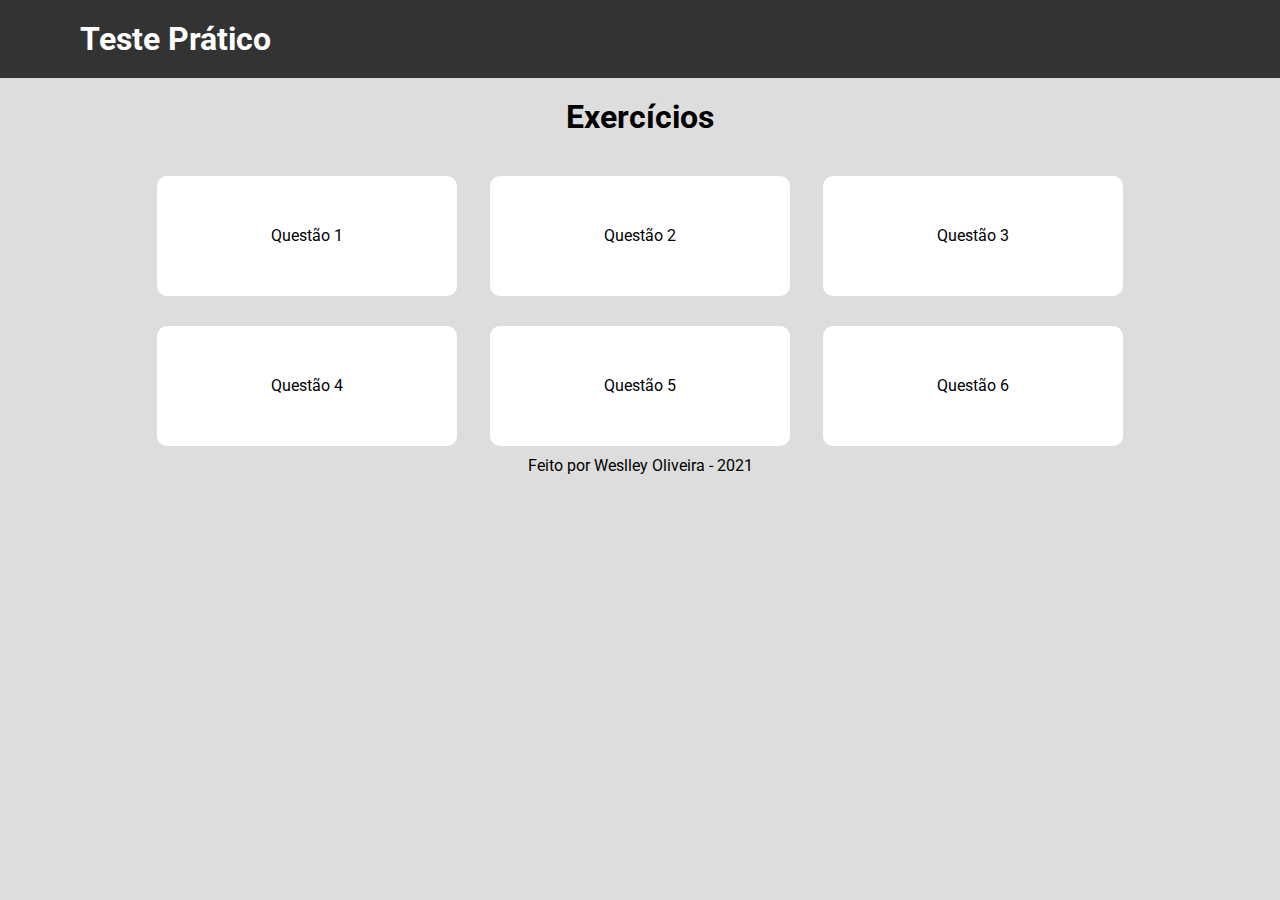
<file: index.html>
<!DOCTYPE html>
<html lang="pt">
<head>
    <meta charset="UTF-8">
    <meta http-equiv="X-UA-Compatible" content="IE=edge">
    <meta name="viewport" content="width=device-width, initial-scale=1.0">

    <link rel="stylesheet" href="src/css/reset.css">
    <link rel="stylesheet" href="src/css/style.css">

    <title>Projetos</title>
</head>
<body>
    <header>
        <div class="content-header">
            <h1 class="content-header-title">Teste Prático</h1>
        </div>
    </header>

    <main>
        <h1 class="title">Exercícios</h1>

        <div class="content-main">
            <div class="content-main-questions">
                <a href="questions/01/index.html">
                    <p class="content-main-questions-text">Questão 1</p>
                </a>
            </div>
            <div class="content-main-questions">
                <a href="questions/02/index.html">
                    <p class="content-main-questions-text">Questão 2</p>
                </a>
            </div>
            <div class="content-main-questions">
                <a href="questions/03/index.html">
                    <p class="content-main-questions-text">Questão 3</p>
                </a>
            </div>
            <div class="content-main-questions">
                <a href="questions/04/index.html">
                    <p class="content-main-questions-text">Questão 4</p>
                </a>
            </div>
            <div class="content-main-questions">
                <a href="questions/05/index.html">
                    <p class="content-main-questions-text">Questão 5</p>
                </a>
            </div>
            <div class="content-main-questions">
                <a href="questions/06/index.html">
                    <p class="content-main-questions-text">Questão 6</p>
                </a>
            </div>
        </div>
    </main>

    <footer>
        <p class="footer">Feito por Weslley Oliveira - 2021</p>
    </footer>
</body>
</html>
</file>
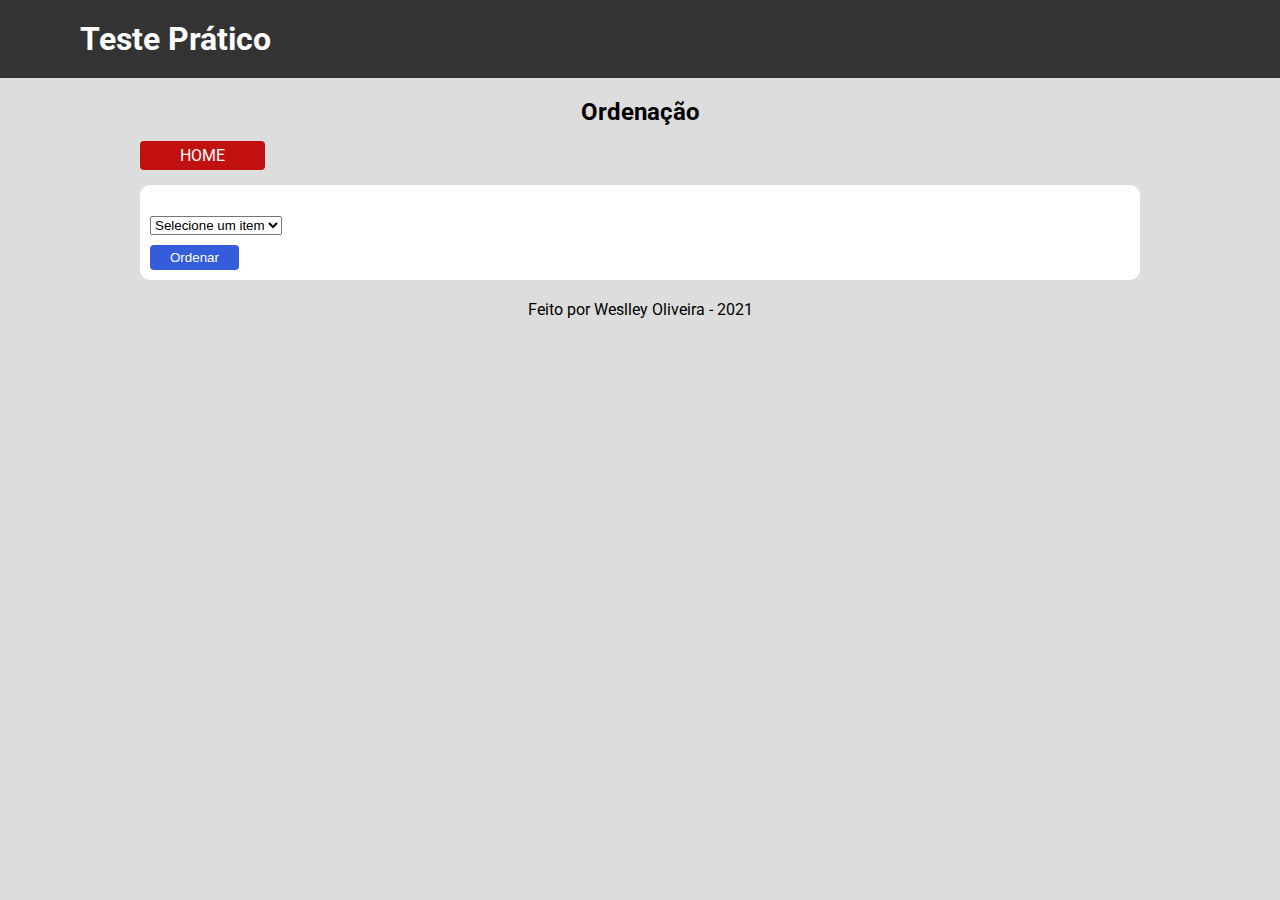
<file: questions/01/index.html>
<!DOCTYPE html>
<html lang="pt">

<head>
    <meta charset="UTF-8">
    <meta http-equiv="X-UA-Compatible" content="IE=edge">
    <meta name="viewport" content="width=device-width, initial-scale=1.0">

    <link rel="stylesheet" href="../../src/css/reset.css">
    <link rel="stylesheet" href="../../src/css/style.css">

    <title>Projetos</title>
</head>

<body>
    <header>
        <div class="content-header">
            <h1 class="content-header-title">Teste Prático</h1>
        </div>
    </header>

    <main>
        <h2 style="text-align: center; margin: 20px auto;">Ordenação</h2>

        <div class="button-main">
            <a href="../../index.html">HOME</a>
        </div>

        <div class="content-main-01">
            <div class="content-main-01-data">
                <nav class="content-main-01-data-menu">
                    <ul class="content-main-01-data-menu-list"></ul>
                </nav>
            </div>
            <div class="content-main-01-choose">
                <div class="content-main-01-choose-item">
                    <select name="select-index" id="select-index">
                        <option value="" selected>Selecione um item</option>
                        <option value="1">Nome</option>
                        <option value="2">Cargo</option>
                        <option value="3">Salário</option>
                    </select>
                </div>
                <div class="content-main-01-choose-button">
                    <button type="button" id="button">Ordenar</button>
                </div>
            </div>
        </div>
    </main>

    <footer>
        <p class="footer">Feito por Weslley Oliveira - 2021</p>
    </footer>

    <script src="script.js"></script>
</body>

</html>
</file>
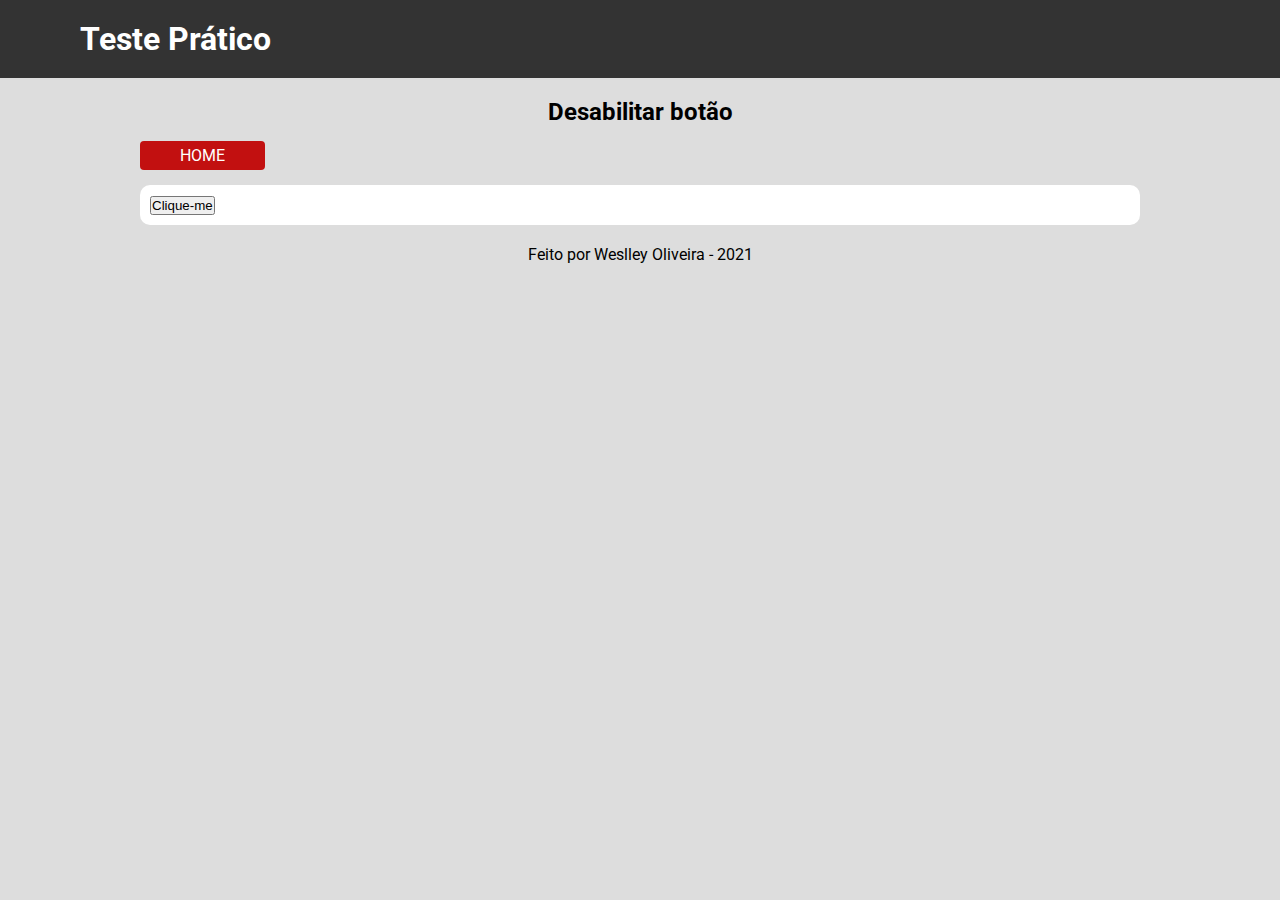
<file: questions/03/index.html>
<!DOCTYPE html>
<html lang="pt">

<head>
    <meta charset="UTF-8">
    <meta http-equiv="X-UA-Compatible" content="IE=edge">
    <meta name="viewport" content="width=device-width, initial-scale=1.0">

    <link rel="stylesheet" href="../../src/css/reset.css">
    <link rel="stylesheet" href="../../src/css/style.css">

    <title>Projetos</title>
</head>

<body>
    <header>
        <div class="content-header">
            <h1 class="content-header-title">Teste Prático</h1>
        </div>
    </header>

    <main>
        <h2 style="text-align: center; margin: 20px auto;">Desabilitar botão</h2>

        <div class="button-main">
            <a href="../../index.html">HOME</a>
        </div>
        
        <div class="content-main-01">
            <button type="button" id="button-enable" style="display: none;">Habilitar</button>
            <button type="button" id="button">Clique-me</button>
        </div>
    </main>

    <footer>
        <p class="footer">Feito por Weslley Oliveira - 2021</p>
    </footer>
    <script src="script.js"></script>
</body>

</html>
</file>
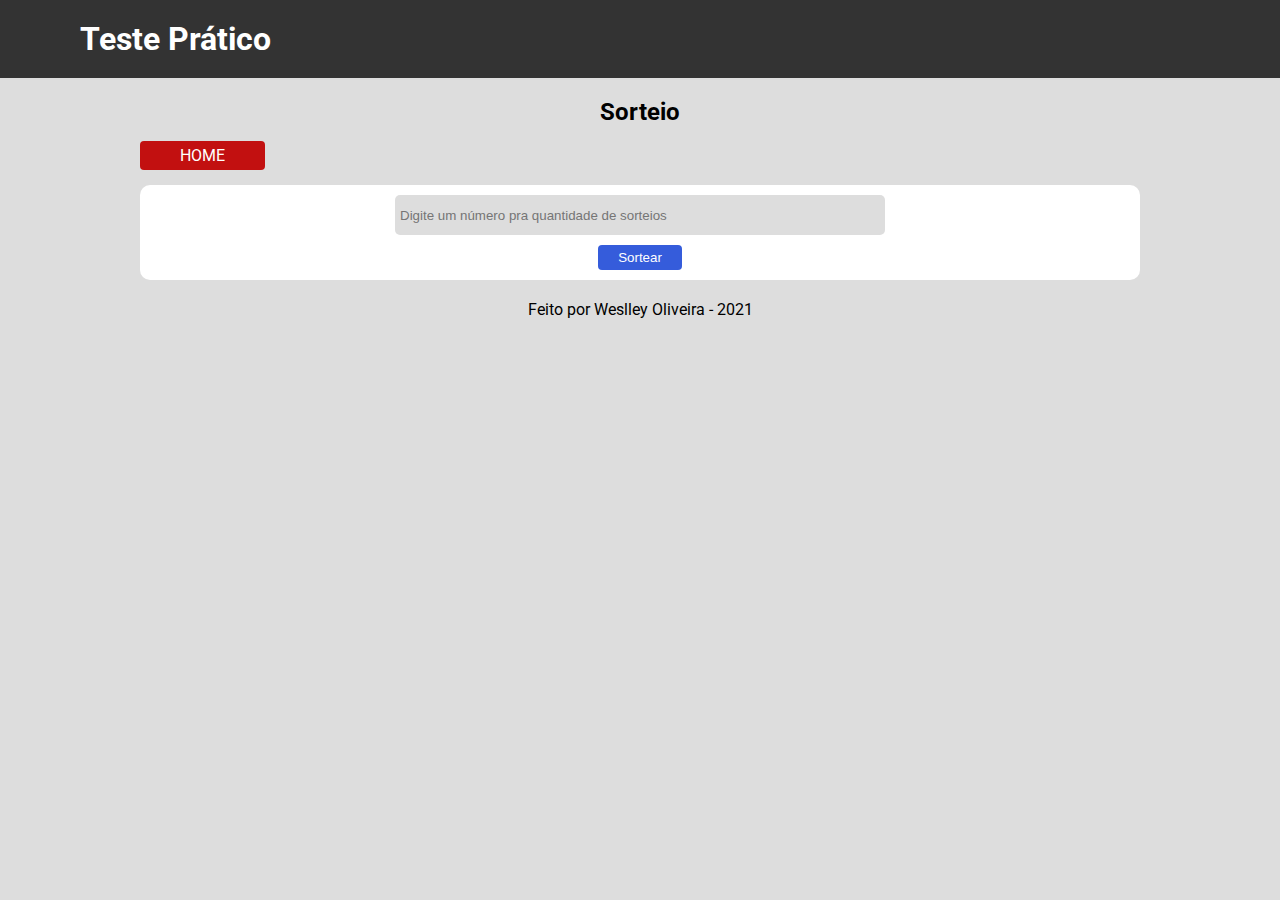
<file: questions/04/index.html>
<!DOCTYPE html>
<html lang="pt">

<head>
    <meta charset="UTF-8">
    <meta http-equiv="X-UA-Compatible" content="IE=edge">
    <meta name="viewport" content="width=device-width, initial-scale=1.0">

    <link rel="stylesheet" href="../../src/css/reset.css">
    <link rel="stylesheet" href="../../src/css/style.css">

    <title>Projetos</title>
</head>

<body>
    <header>
        <div class="content-header">
            <h1 class="content-header-title">Teste Prático</h1>
        </div>
    </header>

    <main>
        <h2 style="text-align: center; margin: 20px auto;">Sorteio</h2>

        <div class="button-main">
            <a href="../../index.html">HOME</a>
        </div>

        <div class="content-main-01">
            <div class="content-main-01-sort">
                <h2 class="content-main-01-sort-title"></h2>
                <div class="content-main-01-sort-number"></div>
            </div>

            <div class="content-main-01-form">
                <form action="./script.js" method="get">
                    <label for="sort">
                        <input type="text" name="numberSort" id="sort" placeholder="Digite um número pra quantidade de sorteios"> <br>
                    </label>
                    <button type="button" id="button">Sortear</button>
                </form>
            </div>
        </div>
    </main>

    <footer>
        <p class="footer">Feito por Weslley Oliveira - 2021</p>
    </footer>

    <script src="script.js"></script>
</body>

</html>
</file>
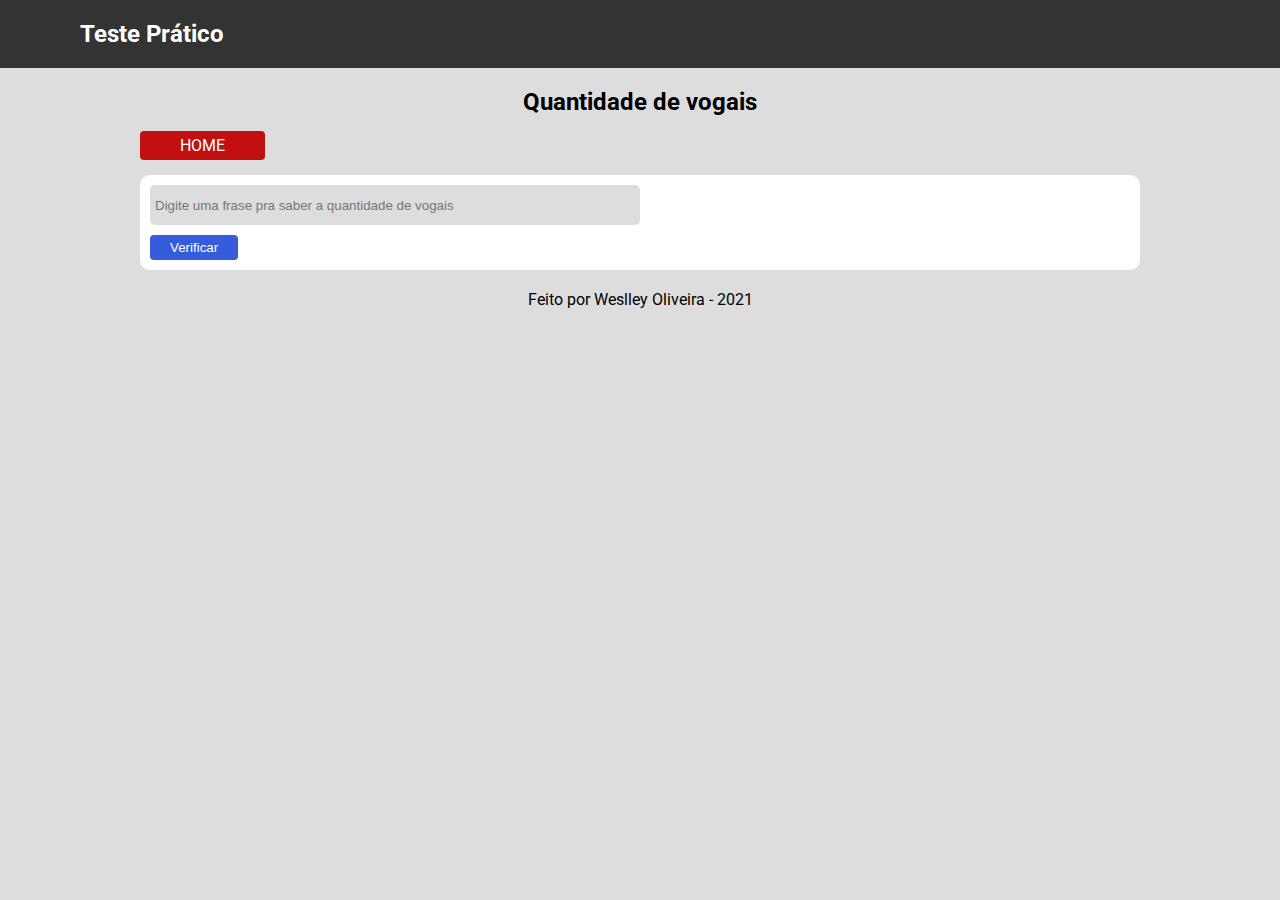
<file: questions/05/index.html>
<!DOCTYPE html>
<html lang="pt">

<head>
    <meta charset="UTF-8">
    <meta http-equiv="X-UA-Compatible" content="IE=edge">
    <meta name="viewport" content="width=device-width, initial-scale=1.0">

    <link rel="stylesheet" href="../../src/css/reset.css">
    <link rel="stylesheet" href="../../src/css/style.css">

    <title>Projetos</title>
</head>

<body>
    <header>
        <div class="content-header">
            <h2 class="content-header-title">Teste Prático</h2>
        </div>
    </header>

    <main>
        <h2 style="text-align: center; margin: 20px auto;">Quantidade de vogais</h2>

        <div class="button-main">
            <a href="../../index.html">HOME</a>
        </div>

        <div class="content-main-01">
            <div>
                <header>
                    <h1></h1>
                </header>
            </div>
            <div>
                <form action="./script.js" method="get">
                    <label for="vogal">
                        <input type="text" name="vogal" id="vogal" placeholder="Digite uma frase pra saber a quantidade de vogais"> <br>
                    </label>
                    <button type="button" id="buttonn">Verificar</button>
                </form>
            </div>
        </div>
    </main>

    <footer>
        <p class="footer">Feito por Weslley Oliveira - 2021</p>
    </footer>

    <script src="script.js"></script>
</body>

</html>
</file>
<file: src/css/style.css>
.content-header-title {
    color: #fff;
    margin-left: 80px;
    padding: 20px 0;
}

.button-main {
    max-width: 1000px;
    margin: 20px auto;
}

.button-main a {
    background-color: rgb(194, 16, 16);
    border: none;
    padding: 5px 40px;
    margin-top: 10px;
    transition: all ease-in-out .1s;
    color: #fff;
    border-radius: 4px;
    -moz-border-radius: 4px;
    -webkit-border-radius: 4px;
    margin-top: 20px;
}

.title {
    margin: 20px auto;
    text-align: center;
}

.content-main {
    max-width: 1000px;
    margin: auto;
    display: flex;
    justify-content: space-around;
    flex-wrap: wrap;
}

.content-main-questions {
    width: 300px;
    margin: 20px auto;
    margin-bottom: 10px;
    background-color: #fff;
    text-align: center;
    min-height: 120px;
    line-height: 120px;
    border-radius: 10px;
    -moz-border-radius: 10px;
    -webkit-border-radius: 10px;
    transition: all ease-in-out .2s;
}

.content-main-questions:hover {
    transform: scale(1.05);
    box-shadow: 2px 2px 5px rgba(34, 33, 33, 0.5);
    cursor: pointer;
}


/* Style question 01 */
.content-main-01 {
    max-width: 1000px;
    margin: 20px auto;
    background-color: #fff;
    border-radius: 10px;
    padding: 10px;
    -moz-border-radius: 10px;
    -webkit-border-radius: 10px;
}

.content-main-01-data-menu-list-item {
    display: flex;
    justify-content: space-between;

}

.content-main-01-choose {
    margin-top: 20px;
}

.content-main-01-choose-button button {
    background-color: rgb(53, 92, 219);
    border: none;
    padding: 5px 20px;
    margin-top: 10px;
    transition: all ease-in-out .1s;
    color: #fff;
    border-radius: 4px;
    -moz-border-radius: 4px;
    -webkit-border-radius: 4px;
}

.content-main-01-choose-button button:hover {
    background-color: rgb(46, 80, 194);
    cursor: pointer;
}


/* Style question 04 */
.content-main-01-sort {
    text-align: center;
}

.content-main-01-sort-number {
    display: flex;
    justify-content: center;
}

.content-main-01-sort-number p {
    margin: 10px;
    background-color: #ddd;
    border-radius: 50%;
    -moz-border-radius: 50%;
    -webkit-border-radius: 50%;
    padding: 10px;
}

.content-main-01-form {
    margin-top: 30px;
    text-align: center;
}

.content-main-01-form input {
    padding: 5px 20px;
    border-radius: 5px;
    -moz-border-radius: 5px;
    -webkit-border-radius: 5px;
    outline: none;
}

.content-main-01-form button {
    background-color: rgb(53, 92, 219);
    border: none;
    padding: 5px 20px;
    margin-top: 10px;
    transition: all ease-in-out .1s;
    color: #fff;
    border-radius: 4px;
    -moz-border-radius: 4px;
    -webkit-border-radius: 4px;
}

.content-main-01-form button:hover {
    background-color: rgb(46, 80, 194);
    cursor: pointer;
}

/* Style question 5 */
#buttonn {
    background-color: rgb(53, 92, 219);
    border: none;
    padding: 5px 20px;
    margin-top: 10px;
    transition: all ease-in-out .1s;
    color: #fff;
    border-radius: 4px;
    -moz-border-radius: 4px;
    -webkit-border-radius: 4px;
}

#buttonn:hover {
    background-color: rgb(46, 80, 194);
    cursor: pointer;
}



/* Style question 06 */
.content-main-01-form {
    margin: auto;
}

.content-main-01-form input, #vogal {
    border: none;
    background-color: #ddd;
    width: 50%;
    height: 40px;
    padding: 0 5px;
    border-radius: 5px;
    -moz-border-radius: 5px;
    -webkit-border-radius: 5px;
}
</file>
